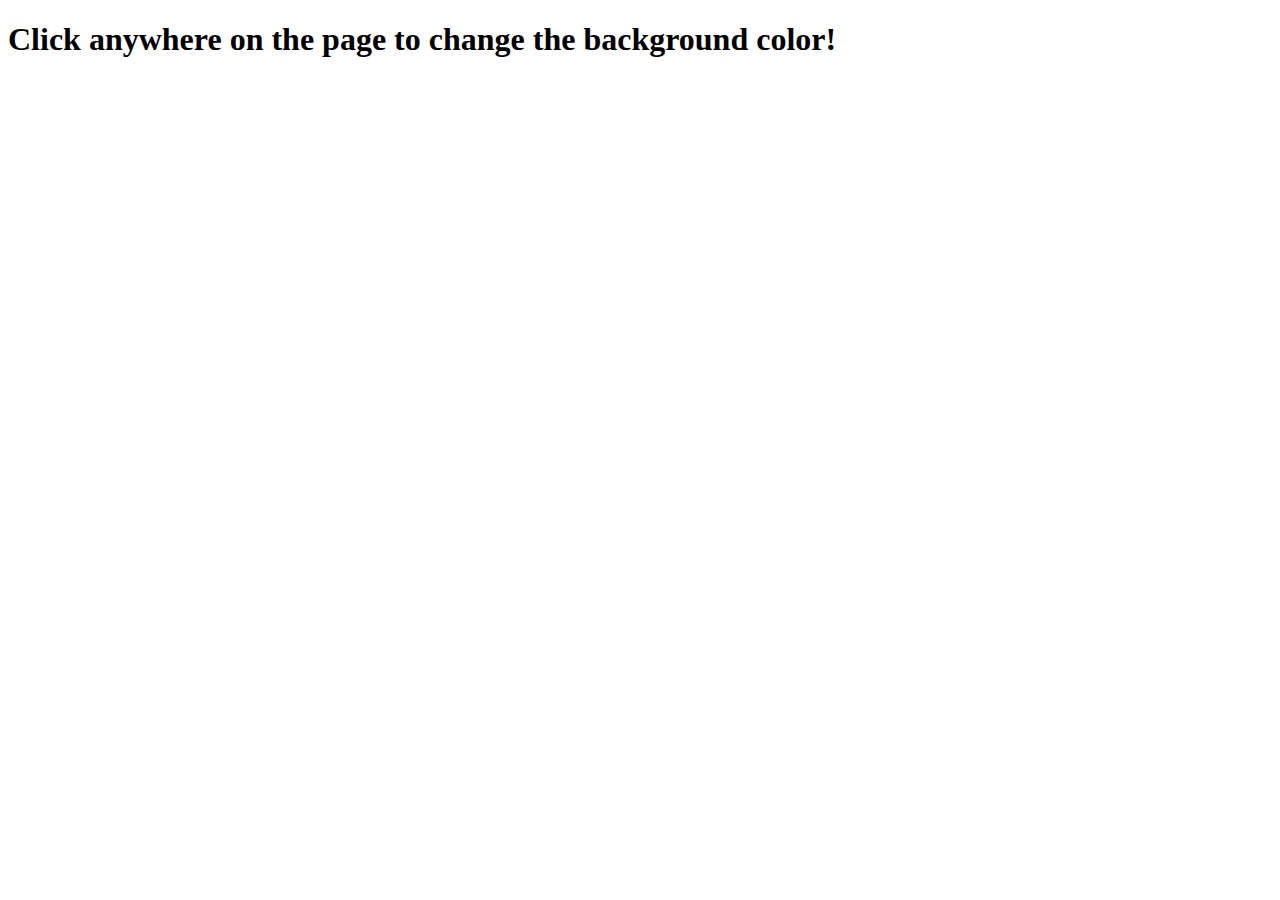
<file: Day-3/Assignment_1/index.html>
<!DOCTYPE html>
<html lang="en">
<head>
    <meta charset="UTF-8">
    <meta http-equiv="X-UA-Compatible" content="IE=edge">
    <meta name="viewport" content="width=device-width, initial-scale=1.0">
    <title> Demo </title>
</head>
<body onclick="changeBackgroundColor()" id="body">
    <div>
    <h1 id="title"> Click anywhere on the page to change the background color!</h1>
    </div>
    <script src="./app.js"></script>
</body>
</html>
</file>
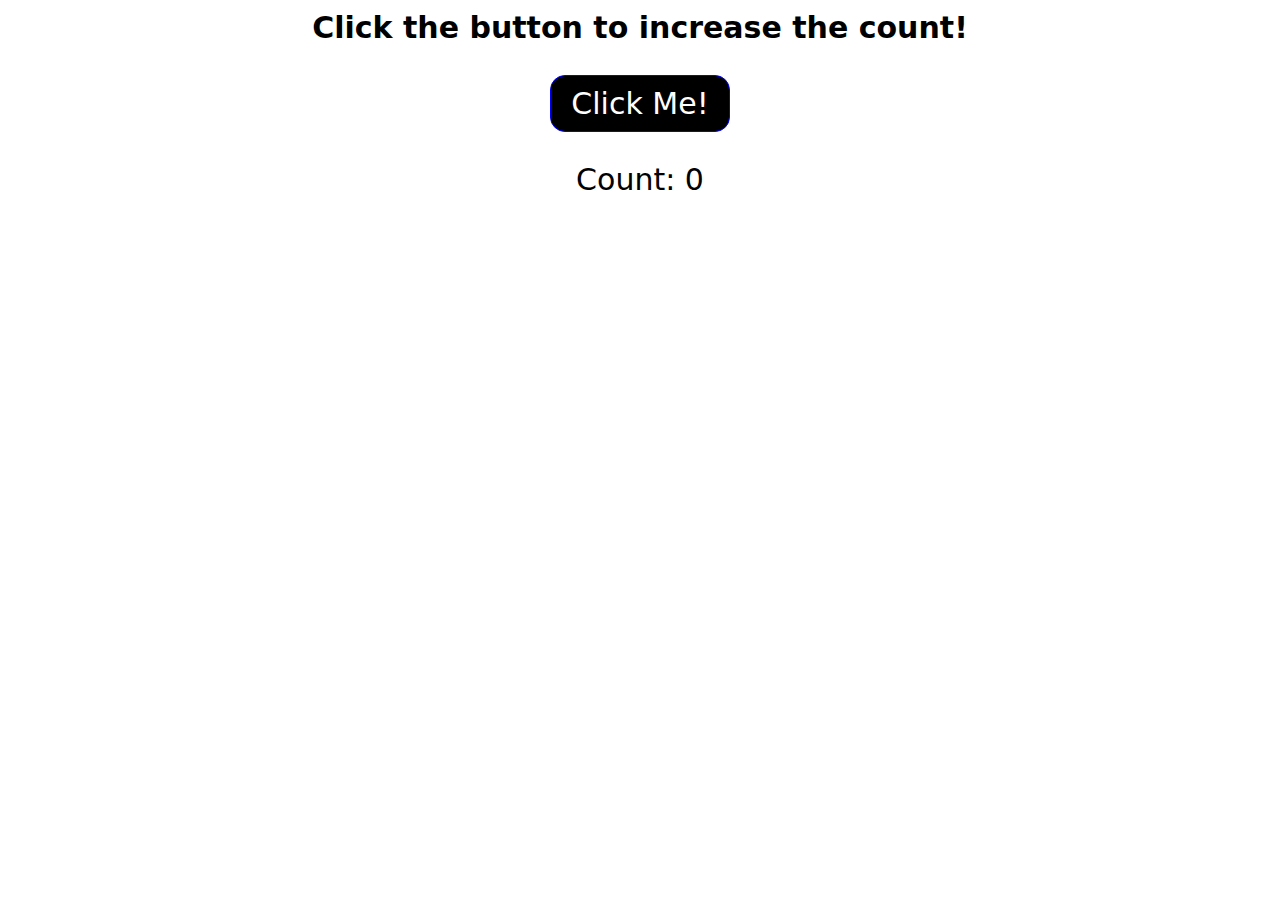
<file: Day-3/Assignment_2/index.html>
<!DOCTYPE html>
<html lang="en">
<head>
    <meta charset="UTF-8">
    <meta http-equiv="X-UA-Compatible" content="IE=edge">
    <meta name="viewport" content="width=device-width, initial-scale=1.0">
    <title> Assignment_2</title>
    <link rel="stylesheet" href="./style.css"> 
</head>
<body>
    <div class="content">
    <h1>Click the button to increase the count!</h1>
    <button class="btn" id="conterButton" onclick="updateCounter()"> Click Me!</button>
    <p>Count: <span id="count">0</span></p>
    </div>

    <script src="./app.js"></script>
</body>
</html>
</file>
<file: Day-3/Assignment_2/style.css>
*{
    padding: 0;
    margin: 0;
    font-family: system-ui, -apple-system, BlinkMacSystemFont, 'Segoe UI', Roboto, Oxygen, Ubuntu, Cantarell, 'Open Sans', 'Helvetica Neue', sans-serif;
    font-size: 30px;
}

.content{
    text-align: center;
    padding: 10px 30px;
}

.btn{
    background-color: black;
    color: white;
    border: 1px solid blue;
    margin:  30px;
    padding: 10px 20px;
    border-radius: 15px;
}
</file>
